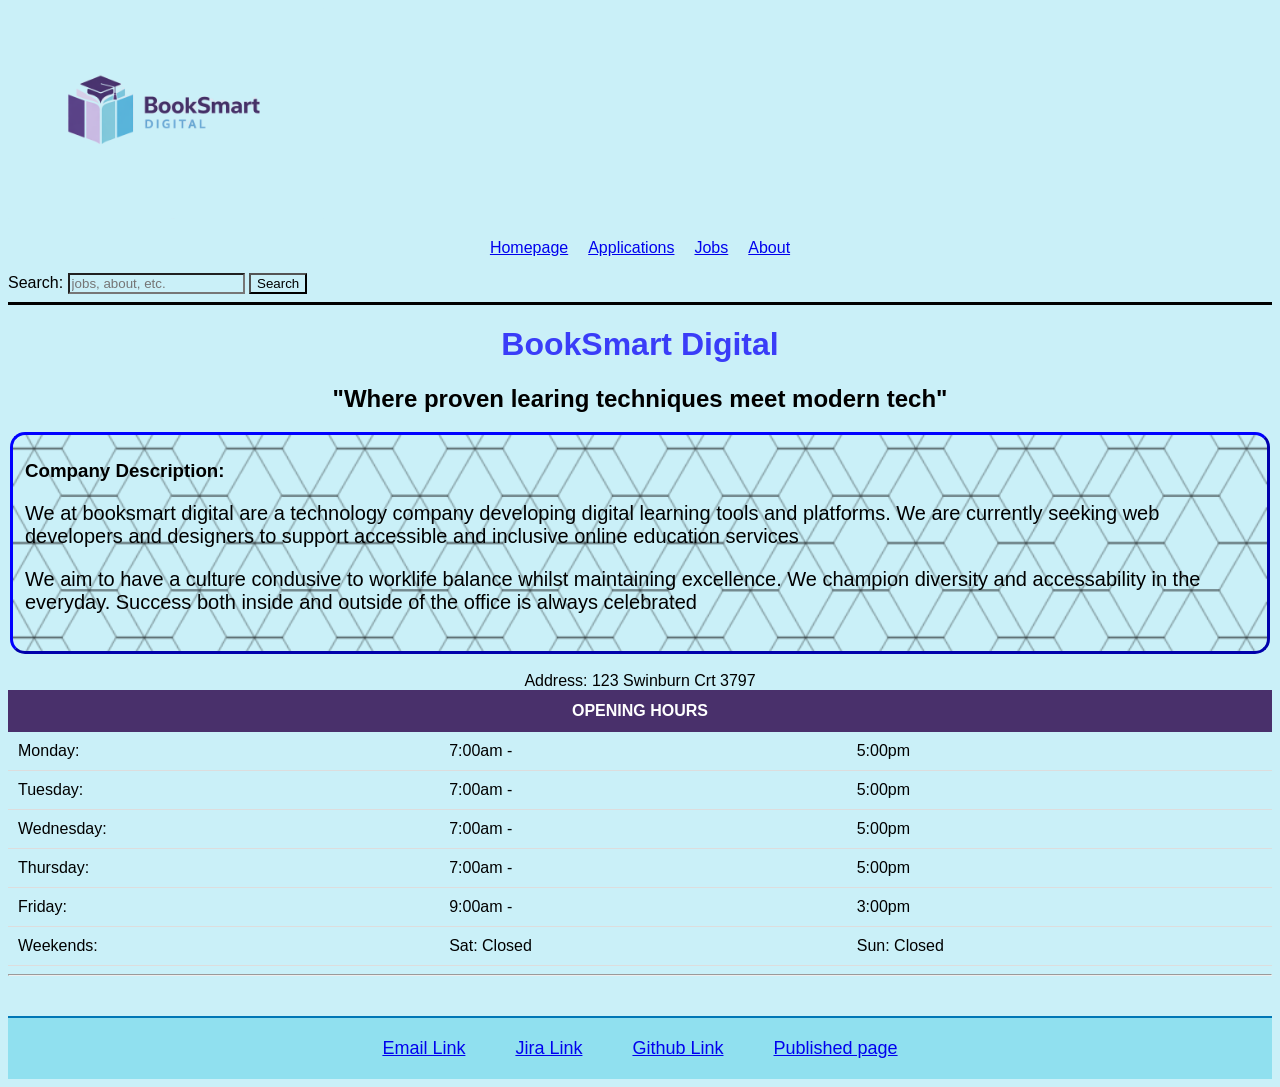
<file: index.html>
<!DOCTYPE html>
<!-- 
Created: 01/04/2026
Last Edited: 08/04/2026
Authors: Connor Taylor, Roman Young
Description: Homepage/index
-->

<html lang="en">

<head>
    <link rel="stylesheet" href="styles/styles.css">
    <link rel="stylesheet" href="styles/index.css">
    <title>Booksmart Digital Home Page</title>
    <meta charset="UTF-8">
    <meta name="description" content="EdTech Project home page">
    <meta name="keywords" content="Education, Jobs, Applications, Home, Tech, Programmers, Designers">
    <meta name="author" content="Connor Taylor">
    <style> #head_line {height: 3px; 
        border: none; 
        background-color: black
    }
    </style>
</head>

    <a href="index.html">
        <img id=book_smart_logo src="Images/BookSmart_Digital_logo_CAF0F8_background.png"
            alt="BookSmart Digital Company Logo" title="To home page">
    </a>
    <nav>
        <ul>
            <li><a href="index.html" target="_self">Homepage</a></li>
            <li><a href="pages/apply.html" target="_self">Applications</a></li>
            <li><a href="pages/jobs.html" target="_self">Jobs</a></li>
            <li><a href="pages/about.html" target="_self">About</a></li>
        </ul>
    </nav>

    <form>
        <label for="search">Search:</label>
        <input type="text" id="search" name = "search" placeholder="jobs, about, etc.">
        <button type="submit">Search</button>
    </form>

    <hr id = head_line>
    <h1 style="text-align: center;">BookSmart Digital</h1>
    <h2 style="text-align: center;">"Where proven learing techniques meet modern tech"</h2>
    <fieldset id="description">
    <h3>Company Description:</h3>
    <p> We at booksmart digital are a technology company developing digital learning tools and platforms. We are currently seeking web developers and designers to support accessible and inclusive online education services </p>
    <p>We aim to have a culture condusive to worklife balance whilst maintaining excellence. We champion diversity and accessability in the everyday. Success both inside and outside of the office is always celebrated</p>
    
    </fieldset>

    <br>

    <table>
        <caption>Address: 123 Swinburn Crt 3797</caption>

        <thead>
            <tr>
                <th colspan="3">OPENING HOURS</th>
            </tr>
        </thead>
        <tbody>
            <tr>
                <td>Monday:</td>
                <td>7:00am -</td>
                <td>5:00pm</td>
            </tr>
            <tr>
                <td>Tuesday:</td>
                <td>7:00am -</td>
                <td>5:00pm</td>
            </tr>
            <tr>
                <td>Wednesday:</td>
                <td>7:00am -</td>
                <td>5:00pm</td>
            </tr>
            <tr>
                <td>Thursday:</td>
                <td>7:00am -</td>
                <td>5:00pm</td>
            </tr>
            <tr>
                <td>Friday:</td>
                <td>9:00am -</td>
                <td>3:00pm</td>
            </tr>
            <tr>
                <td>Weekends:</td>
                <td>Sat: Closed</td>
                <td>Sun: Closed</td>
            </tr>
        </tbody>
    </table>

    <hr>

    <footer>
        <a href=mailto:info@edtech.com>Email Link</a>
        <a href="https://connortaylor623.atlassian.net/jira/software/projects/GGEP/summary" target="_blank">Jira
            Link</a>
        <a href="https://github.com/106520313/EdTechProject" target="_blank">Github Link</a>
        <a href="https://106520313.github.io/EdTechProject/index.html" target="_blank">Published page</a>
    </footer>
</body>

</html>
</file>
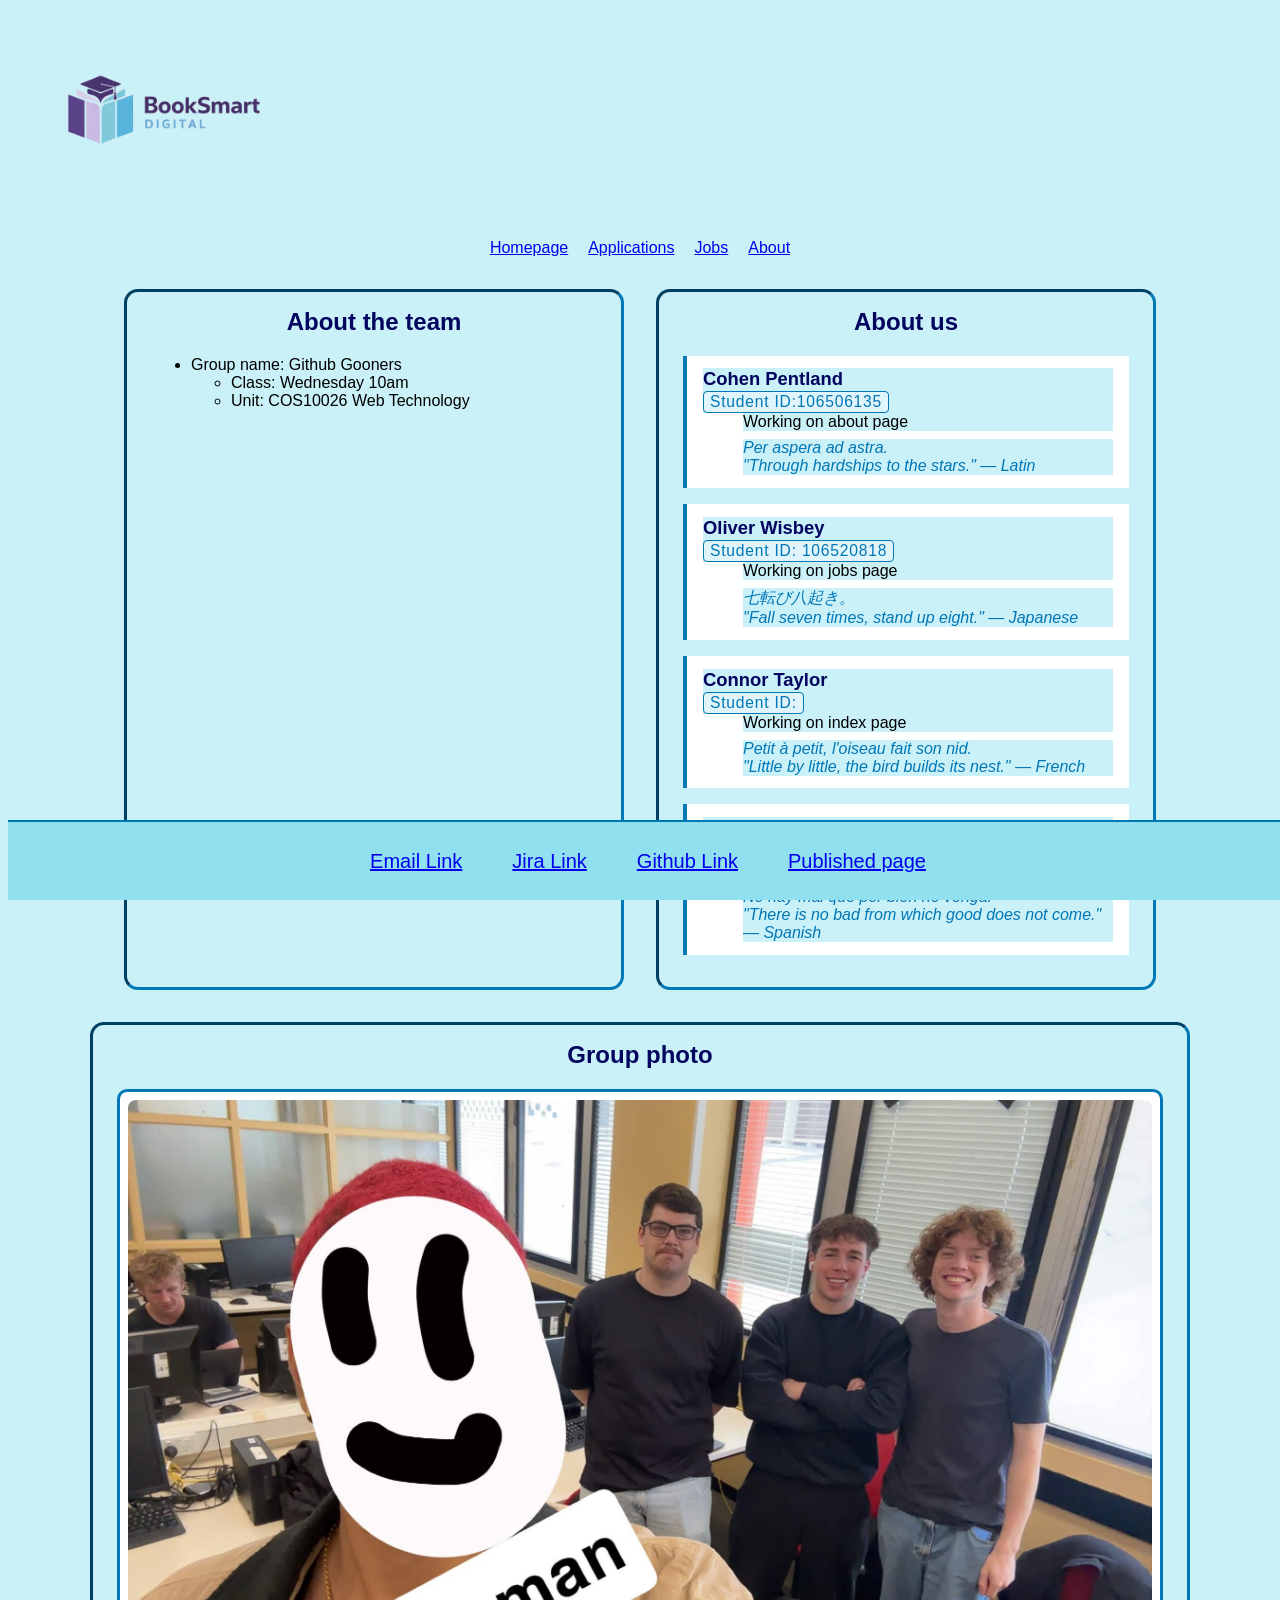
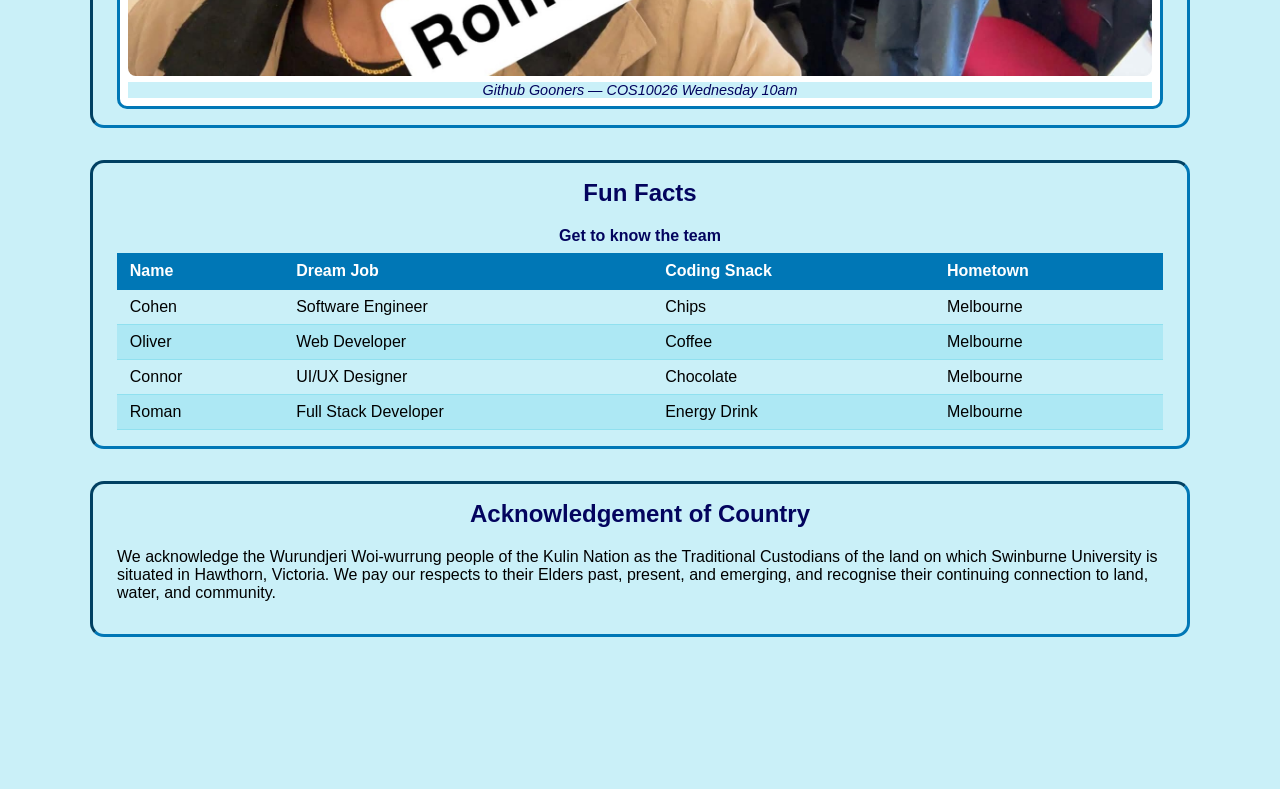
<file: pages/about.html>
<!DOCTYPE html>
<!--
Created: 01/04/2026
Last Edited: 15/04/2026
Authors: Connor Taylor, Roman Young
Description: About page
-->

<html lang="en">

<head>
    <link rel="stylesheet" href="../styles/styles.css">
    <link rel="stylesheet" type="text/css" href="../styles/about.css">
    <title>Booksmart Digital - About</title>
    <meta charset="UTF-8">
    <meta name="description" content="EdTech Project about page">
    <meta name="keywords" content="Education, Jobs, Applications, Home, Tech, Programmers, Designers">
    <meta name="author" content="Connor Taylor">

    <style>
        footer {
            font-size: 20px;
            display: flex;
            flex-direction: row;
            flex-wrap: nowrap;
            justify-content: center;
            align-items: center;
            align-content: normal;
            column-gap: 50px;
            width: 100%;
            height: 80px;
            position: fixed;
            bottom: 0;
            background-color: #90E0EF;
            padding: 0 20px;
            box-sizing: border-box;
        }

        .student-id {
            font-size: 0.85em;
            color: #0077B6;
            font-weight: normal;
            letter-spacing: 0.05em;
            background-color: #e0f4fb;
            display: inline-block;
            padding: 1px 6px;
            border-radius: 4px;
            border: 1px solid #0077B6;
        }

        figure {
            border: 3px solid #0077B6;
            border-radius: 10px;
            padding: 0.5em;
            margin: 0;
            background-color: #fff;
        }

        figcaption {
            text-align: center;
            font-style: italic;
            color: #03045E;
            margin-top: 0.4em;
            font-size: 0.9em;
        }

        .fun-facts-table {
            width: 100%;
            border-collapse: collapse;
            margin-top: 0.5em;
        }

        .fun-facts-table caption {
            font-size: 1em;
            font-weight: bold;
            color: #03045E;
            margin-bottom: 0.5em;
        }

        .fun-facts-table th {
            background-color: #0077B6;
            color: #ffffff;
            padding: 0.6em 0.8em;
            text-align: left;
        }

        .fun-facts-table td {
            background-color: #CAF0F8;
            padding: 0.5em 0.8em;
            border-bottom: 1px solid #90E0EF;
        }

        .fun-facts-table tr:nth-child(even) td {
            background-color: #ADE8F4;
        }

        .fun-facts-table tr:hover td {
            background-color: #48CAE4;
            color: #03045E;
            cursor: default;
        }
    </style>

</head>

<body>

    <main>
        <a href="../index.html">
            <img id="book_smart_logo" src="../Images/BookSmart_Digital_logo_CAF0F8_background.png" alt="BookSmart Digital Company Logo" title="To home page">
        </a>
        <nav>
            <ul>
                <li><a href="../index.html" target="_self">Homepage</a></li>
                <li><a href="apply.html" target="_self">Applications</a></li>
                <li><a href="jobs.html" target="_self">Jobs</a></li>
                <li><a href="about.html" target="_self">About</a></li>
            </ul>
        </nav>
        <div class="about-container">
            <section class="aboutboxes">
                <h1>About the team</h1>
                <ul>
                    <li>Group name: Github Gooners
                        <ul>
                            <li>Class: Wednesday 10am</li>
                            <li>Unit: COS10026 Web Technology</li>
                        </ul>
                    </li>
                </ul>
            </section>

        <section class="aboutboxes">
            <h1>About us</h1>

            <dl class="member">
                <dt>Cohen Pentland</dt>
                <dt><span class="student-id">Student ID:106506135 </span></dt>
                <dd class="role">Working on about page</dd>
                <dd class="quote">
                    <span lang="la">Per aspera ad astra.</span><br>
                    <em>"Through hardships to the stars."</em> — Latin
                </dd>
            </dl>

            <dl class="member">
                <dt>Oliver Wisbey</dt>
                <dt><span class="student-id">Student ID: 106520818</span></dt>
                <dd class="role">Working on jobs page</dd>
                <dd class="quote">
                    <span lang="ja">七転び八起き。</span><br>
                    <em>"Fall seven times, stand up eight."</em> — Japanese
                </dd>
            </dl>

            <dl class="member">
                <dt>Connor Taylor</dt>
                <dt><span class="student-id">Student ID: </span></dt>
                <dd class="role">Working on index page</dd>
                <dd class="quote">
                    <span lang="fr">Petit à petit, l'oiseau fait son nid.</span><br>
                    <em>"Little by little, the bird builds its nest."</em> — French
                </dd>
            </dl>

            <dl class="member">
                <dt>Roman Young</dt>
                <dt><span class="student-id">Student ID: </span></dt>
                <dd class="role">Working on application page</dd>
                <dd class="quote">
                    <span lang="es">No hay mal que por bien no venga.</span><br>
                    <em>"There is no bad from which good does not come."</em> — Spanish
                </dd>
            </dl>
        </section>

        <section class="aboutboxes" style="flex: 1 1 100%; max-width: 100%;">
            <h1>Group photo</h1>
            <figure>
                <img class="group-photo" src="../Images/Groupphoto.jpg" alt="Team group photo">
                <figcaption>Github Gooners — COS10026 Wednesday 10am</figcaption>
            </figure>
        </section>

        <section class="aboutboxes" style="flex: 1 1 100%; max-width: 100%;">
            <h1>Fun Facts</h1>
            <table class="fun-facts-table">
                <caption>Get to know the team</caption>
                <thead>
                    <tr>
                        <th>Name</th>
                        <th>Dream Job</th>
                        <th>Coding Snack</th>
                        <th>Hometown</th>
                    </tr>
                </thead>
                <tbody>
                    <tr>
                        <td>Cohen</td>
                        <td>Software Engineer</td>
                        <td>Chips</td>
                        <td>Melbourne</td>
                    </tr>
                    <tr>
                        <td>Oliver</td>
                        <td>Web Developer</td>
                        <td>Coffee</td>
                        <td>Melbourne</td>
                    </tr>
                    <tr>
                        <td>Connor</td>
                        <td>UI/UX Designer</td>
                        <td>Chocolate</td>
                        <td>Melbourne</td>
                    </tr>
                    <tr>
                        <td>Roman</td>
                        <td>Full Stack Developer</td>
                        <td>Energy Drink</td>
                        <td>Melbourne</td>
                    </tr>
                </tbody>
            </table>
        </section>

        <section class="aboutboxes" style="flex: 1 1 100%; max-width: 100%;">
            <h1>Acknowledgement of Country</h1>
            <p>We acknowledge the Wurundjeri Woi-wurrung people of the Kulin Nation as the Traditional Custodians of the land on which Swinburne University is situated in Hawthorn, Victoria. We pay our respects to their Elders past, present, and emerging, and recognise their continuing connection to land, water, and community.</p>
        </section>
        </div>
    </main>

    <footer>
        <a href="mailto:info@edtech.com">Email Link</a>
        <a href="https://connortaylor623.atlassian.net/jira/software/projects/GGEP/summary" target="_blank">Jira
            Link</a>
        <a href="https://github.com/106520313/EdTechProject" target="_blank">Github Link</a>
        <a href="https://106520313.github.io/EdTechProject/index.html" target="_blank">Published page</a>
    </footer>

</body>

</html>
</file>
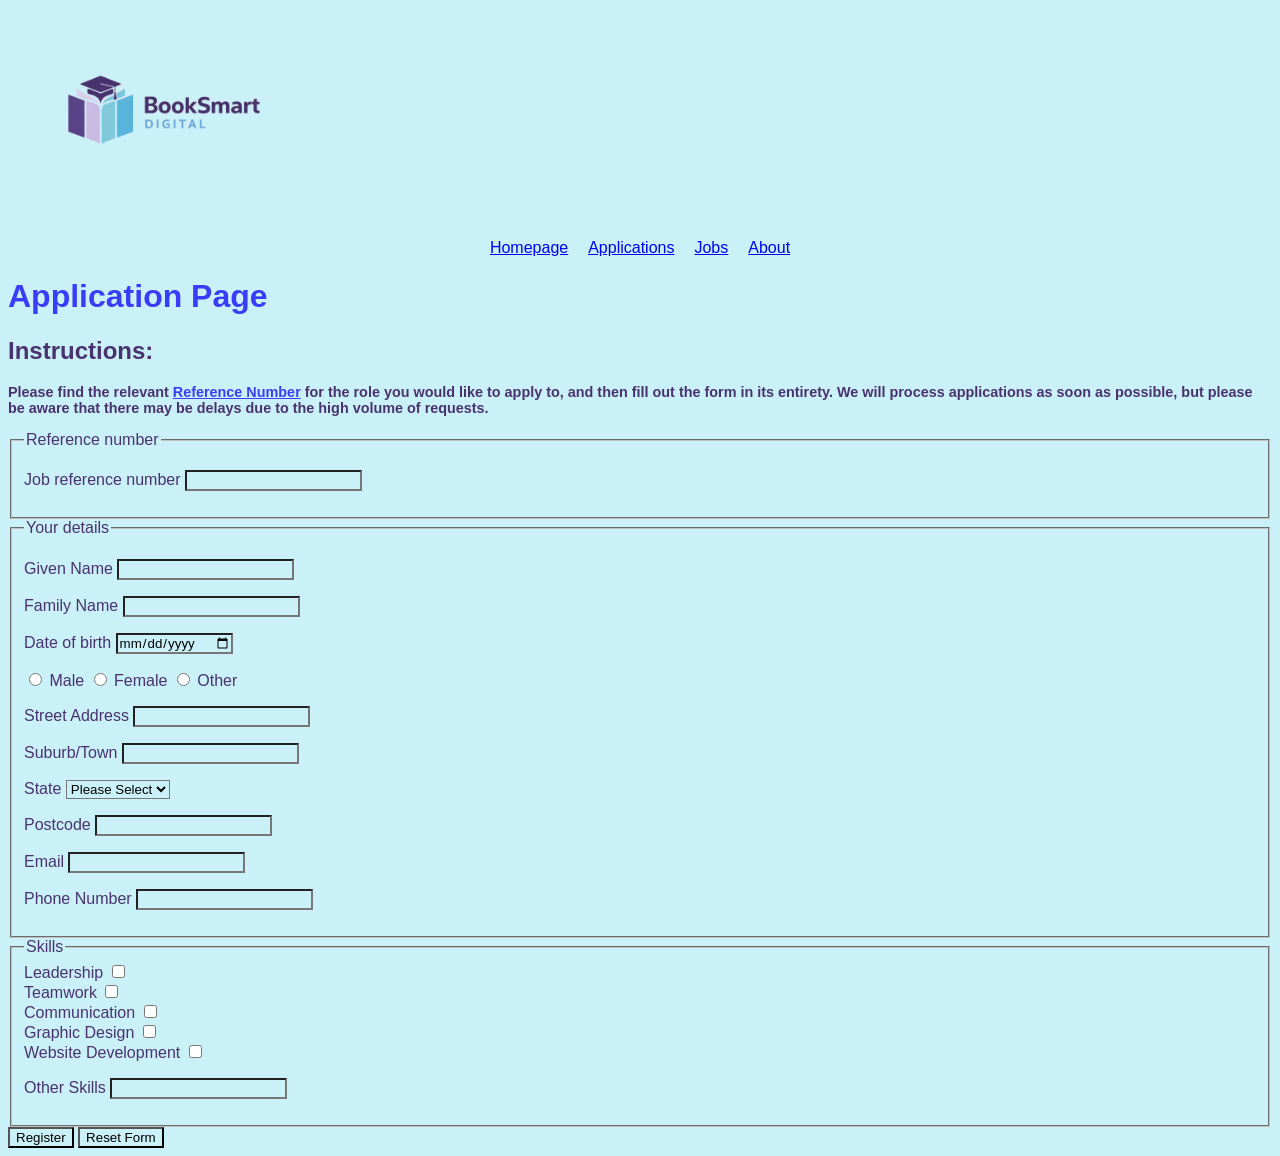
<file: pages/apply.html>
<!DOCTYPE html>
<!--
Created: 01/04/2026
Last Edited: 01/04/2026
Authors: Roman Young
Description: ___
-->

<html lang="en">

<head>
    <!-- metadata -->
    <meta charset="UTF-8">
    <meta name="description" content="Sign up form for Book Smart Digital">
    <meta name="keywords" content="form, jobs, apply">
    <meta name="author" content="Roman Young">
    <title>Apply</title>
    <!-- stylesheet(s) -->
    <link rel="stylesheet" href="../styles/styles.css">
    <style>
        h2,
        h3,
        p,
        legend,
        label {
            color: #49336f;
        }
    </style>
</head>

<body>
    <a href="../index.html">
        <img id=book_smart_logo src="../Images/BookSmart_Digital_logo_CAF0F8_background.png"
            alt="BookSmart Digital Company Logo" title="To home page">
    </a>
    <nav>
        <ul>
            <li><a href="../index.html" target="_self">Homepage</a></li>
            <li><a href="apply.html" target="_self">Applications</a></li>
            <li><a href="jobs.html" target="_self">Jobs</a></li>
            <li><a href="about.html" target="_self">About</a></li>
        </ul>
    </nav>

    <h1>Application Page</h1>
    <h2>Instructions:</h2>
    <h3 style="font-size: 0.9rem;">Please find the relevant <a href="jobs.html" target="_blank"
            style="color: #3A3DF8">Reference Number</a> for the role you would like to apply to, and then fill out the
        form in its entirety. We will process applications as soon as possible, but please be aware that there may be
        delays due to the high volume of requests.</h3>
    <form method="post" action="https://mercury.swin.edu.au/it000000/formtest.php">
        <fieldset>
            <legend>Reference number</legend>
            <p>
                <label for="job_reference_number">Job reference number</label>
                <input type="text" name="Job reference number" id="job_reference_number" required="required"
                    pattern="[a-zA-Z0-9]{5}">
            </p>
        </fieldset>
        <fieldset>
            <legend>Your details</legend>
            <p>
                <label for="given_name">Given Name</label>
                <input type="text" name="Given Name" id="given_name" required="required" pattern="[a-zA-Z]{1-20}">
            </p>
            <p>
                <label for="family_name">Family Name</label>
                <input type="text" name="Family Name" id="family_name" required="required" pattern="[a-zA-Z]{1-20}">
            </p>
            <p>
                <label for="dob">Date of birth</label>
                <input type="date" name="DOB" id="dob" required="required">
            </p>
            <p>
                <input type="radio" name="Gender" id="M_radio" value="M" required="required">
                <label for="M_radio">Male</label>
                <input type="radio" name="Gender" id="F_radio" value="F" required="required">
                <label for="F_radio">Female</label>
                <input type="radio" name="Gender" id="X_radio" value="X" required="required">
                <label for="X_radio">Other</label>
            </p>
            <p>
                <label for="street_address">Street Address</label>
                <input type="text" name="Street Address" id="street_address" required="required"
                    pattern="[a-zA-Z]{1-40}">
            </p>
            <p>
                <label for="suburb">Suburb/Town</label>
                <input type="text" name="Suburb/Town" id="suburb" required="required" pattern="[a-zA-Z]{1-40}">
            </p>
            <p>
                <label for="state">State</label>
                <select name="State" id="state">
                    <option value="">Please Select</option>
                    <option value="VIC">VIC</option>
                    <option value="NSW">NSW</option>
                    <option value="WA">WA</option>
                    <option value="QLD">QLD</option>
                    <option value="NA">NA</option>
                    <option value="TAS">TAS</option>
                    <option value="ACT">ACT</option>
                </select>
            </p>
            <p>
                <label for="postcode">Postcode</label>
                <input type="text" name="Postcode" id="postcode" required="required" pattern="[0-9]{4}">
            </p>
            <p>
                <label for="email">Email</label>
                <input type="text" name="Email" id="email" required="required"
                    pattern="\w+([-+.']\w+)*@\w+([-.]\w+)*\.\w+([-.]\w+)*">
                <!-- source for regex: https://stackoverflow.com/questions/21608294/regex-for-validating-emails -->
            </p>
            <p>
                <label for="phone_number">Phone Number</label>
                <input type="text" name="Phone Number" id="phone_number" required="required" pattern="[0-9]{8-12}">
            </p>
        </fieldset>
        <fieldset>
            <legend>Skills</legend>
            <div>
                <label for="leadership">Leadership</label>
                <input type="checkbox" id="leadership" name="skills_checklist[]" value="Leadership">
            </div>
            <div>
                <label for="teamwork">Teamwork</label>
                <input type="checkbox" id="teamwork" name="skills_checklist[]" value="Teamwork">
            </div>
            <div>
                <label for="communication">Communication</label>
                <input type="checkbox" id="communication" name="skills_checklist[]" value="Communication">
            </div>
            <div>
                <label for="graphic_design">Graphic Design</label>
                <input type="checkbox" id="graphic_design" name="skills_checklist[]" value="Graphic Design">
            </div>
            <div>
                <label for="web_dev">Website Development</label>
                <input type="checkbox" id="web_dev" name="skills_checklist[]" value="Website Development">
            </div>
            <p>
                <label for="other_skills">Other Skills</label>
                <input type="text" id="other_skills" name="Other Skills">
            </p>
        </fieldset>
        <input type="submit" value="Register">
        <input type="reset" value="Reset Form">
    </form>
</body>

</html>
</file>
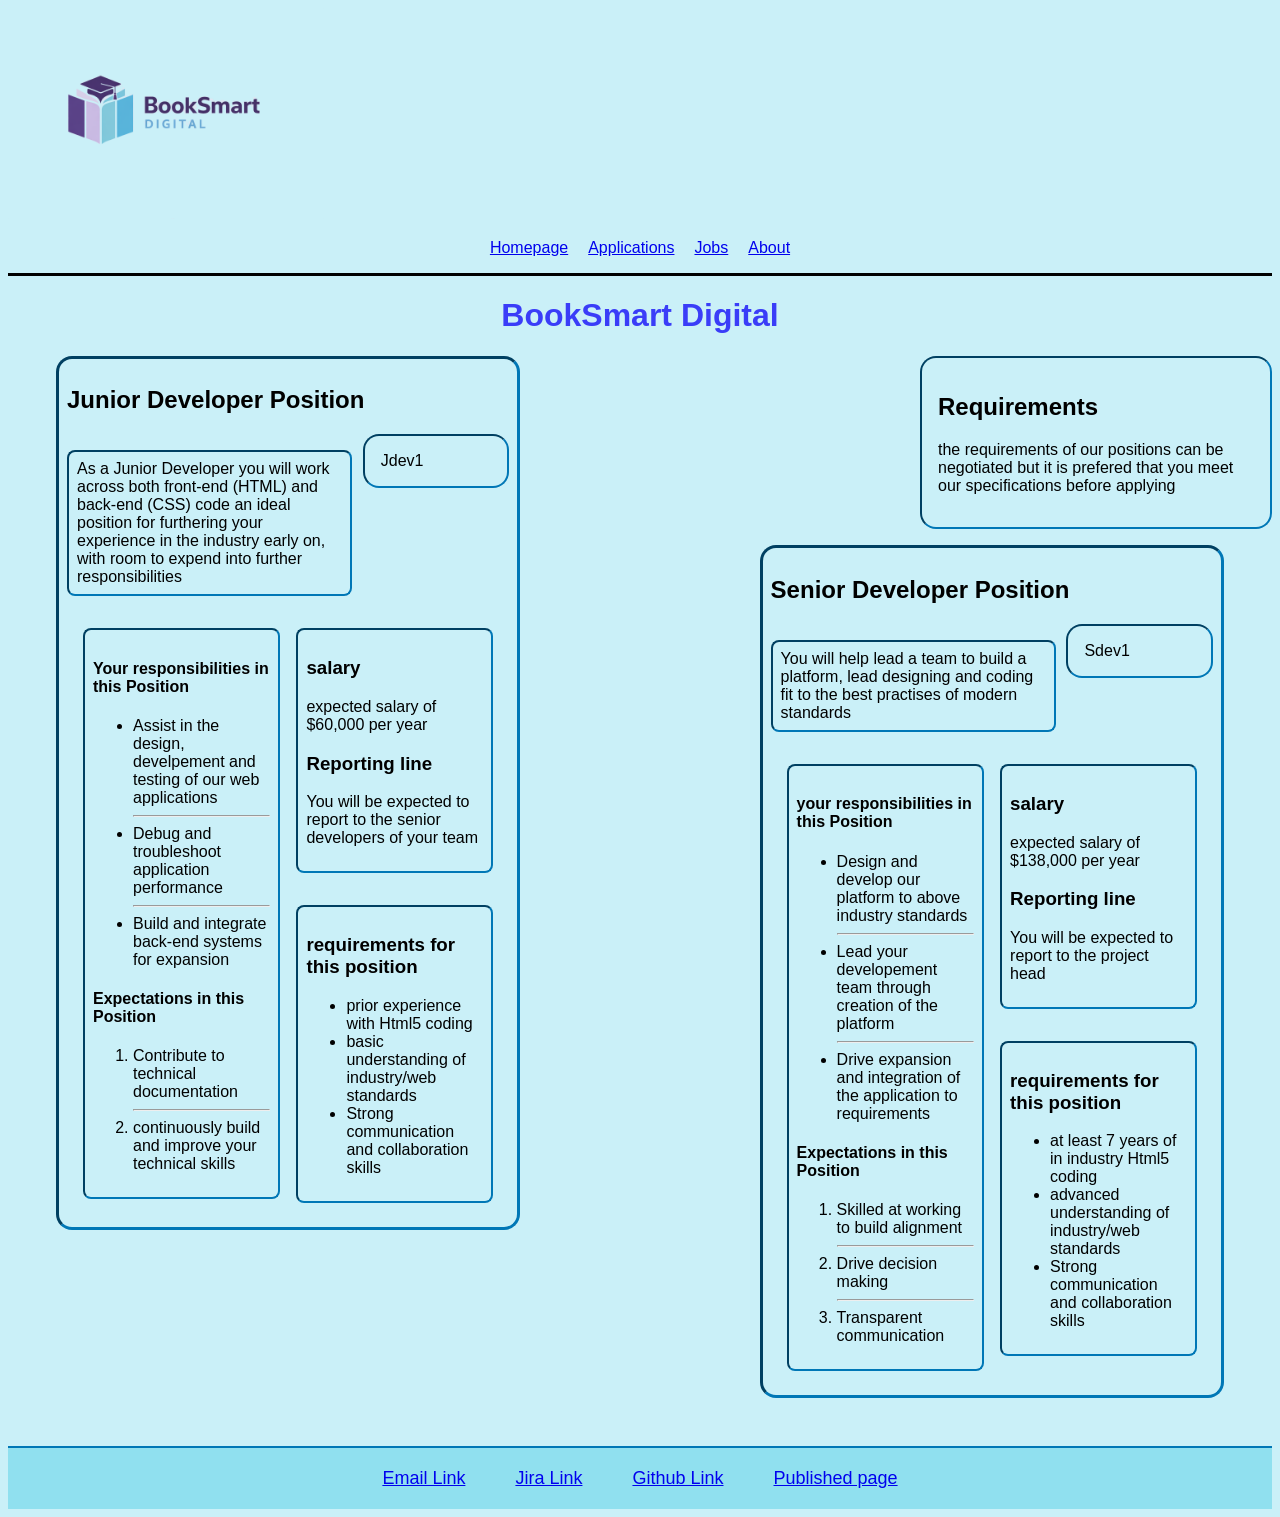
<file: pages/jobs.html>
<!DOCTYPE html>
<!--
Created: 01/04/2026
Last Edited: 13/04/2026
Authors: Oliver Wisbey, Roman Young
Description: ___
-->

<html lang="en">

<head>
    <meta charset="uft-8">
    <meta name="description" content="The jobs page for ...">
    <meta name="keywords" content="jobs, edtech, listings,">
    <meta name="author" content="Oliver Wisbey, Roman Young">
    <title>Our Jobs</title>
    <!-- references to external files for css -->
    <link rel="stylesheet" type="text/css" href="../styles/jobs_layout.css">
    <link rel="stylesheet" type="text/css" href="../styles/styles.css">
</head>

<body>
    <!--heading of jobs page followed by horizontal rule to break up space-->
    <a href="../index.html">
        <img id=book_smart_logo src="../Images/BookSmart_Digital_logo_CAF0F8_background.png"
            alt="BookSmart Digital Company Logo" title="To home page">
    </a>
    <nav>
        <ul>
            <li><a href="../index.html" target="_self">Homepage</a></li>
            <li><a href="apply.html" target="_self">Applications</a></li>
            <li><a href="jobs.html" target="_self">Jobs</a></li>
            <li><a href="about.html" target="_self">About</a></li>
    </nav>

    <hr style="height: 3px; border: none; background-color: black;">
    
    <h1>BookSmart Digital</h1>

    <aside> 
        <h2>Requirements</h2>
        <p>the requirements of our positions can be negotiated but it is prefered that you meet our specifications before applying</p>
    </aside>

    <section id="Jdev_box">
        <h2>Junior Developer Position</h2>
        <aside>Jdev1</aside>
        <p id="dev_desc">As a Junior Developer you will work across both front-end (HTML) and back-end (CSS) code an ideal position for furthering your experience in the industry early on, with room to expend into further responsibilities</p>

        <section id="dev_sal">
            <h3>salary</h3>
            <p>expected salary of $60,000 per year</p>
            <h3>Reporting line</h3>
            <p>You will be expected to report to the senior developers of your team</p>
        </section>

        <section id="dev_WF">
            <h4>Your responsibilities in this Position</h4>
            <ul>
                <li>Assist in the design, develpement and testing of our web applications</li>
                <hr>
                <li>Debug and troubleshoot application performance</li>
                <hr>
                <li>Build and integrate back-end systems for expansion</li>
            </ul>
            <h4>Expectations in this Position</h4>
            <ol>
                <li>Contribute to technical documentation</li>
                <hr>
                <li>continuously build and improve your technical skills</li>
            </ol>
        </section>


        <section id="dev_req">
            <h3>requirements for this position</h3>
            <ul>
                <li>prior experience with Html5 coding</li>
                <li>basic understanding of industry/web standards</li>
                <li>Strong communication and collaboration skills</li>
            </ul>
        </section>
    </section>

    <section id="Sdev_box">
        <h2>Senior Developer Position</h2>
        <aside>Sdev1</aside>
        <p id="dev_desc">You will help lead a team to build a platform, lead designing and coding fit to the best practises of modern standards</p>

        <section id="dev_sal">
            <h3>salary</h3>
            <p>expected salary of $138,000 per year</p>
            <h3>Reporting line</h3>
            <p>You will be expected to report to the project head</p>
        </section>

        <section id="dev_WF">
            <h4>your responsibilities in this Position</h4>
            <ul>
                <li>Design and develop our platform to above industry standards</li>
                <hr>
                <li>Lead your developement team through creation of the platform</li>
                <hr>
                <li>Drive expansion and integration of the application to requirements</li>
            </ul>
            <h4>Expectations in this Position</h4>
            <ol>
                <li>Skilled at working to build alignment</li>
                <hr>
                <li>Drive decision making</li>
                <hr>
                <li>Transparent communication</li>
            </ol>
        </section>


        <section id="dev_req">
            <h3>requirements for this position</h3>
            <ul>
                <li>at least 7 years of in industry Html5 coding</li>
                <li> advanced understanding of industry/web standards</li>
                <li>Strong communication and collaboration skills</li>
            </ul>
        </section>
    </section>
    

    <footer>
        <a href="mailto:info@edtech.com">Email Link</a>
        <a href="https://connortaylor623.atlassian.net/jira/software/projects/GGEP/summary" target="_blank">Jira Link</a>
        <a href="https://github.com/106520313/EdTechProject" target="_blank">Github Link</a>
        <a href="https://106520313.github.io/EdTechProject/index.html" target="_blank">Published page</a>
    </footer>
</body>

</html>
</file>
<file: styles/styles.css>
* {
    background-color: #CAF0F8;
    font-family: Arial, Helvetica, sans-serif;
    /*Sets background colour to above and font to ariel*/
}

#book_smart_logo {
    width: 25%;
    text-align: center;
    /*sets size and alignmemt of company logo*/
}

h1 {
    color: #3A3DF8;
    /*Sets all h1 heading to above colour*/
}


nav ul {
    list-style: none;
    /* removes bullet points */
    display: flex;
    /* puts items in a row */
    justify-content: center;
    /* centers the flex items */
    gap: 20px;
    /* space between items */
    padding: 0;
}

nav a:hover {
    background-color: #3A3DF8;
    color: white;
    border-radius: 4px;
    /* rounded corners on hover */
}

nav {
    text-align: center;
    /*Aligns nav to center of page*/
}


footer {
    font-size: 18px;
    display: flex;
    justify-content: center;
    gap: 50px;
    padding: 20px;
    margin-top: 40px;
    border-top: 2px solid #0077B6;
    background-color: #90E0EF;
    clear: both;
    /*centeres the footer as well as setting framing and sizeing. Colours background and top line*/
}

footer a {
    background-color: transparent;
    /*makes hyperlinks background transparent*/
}
</file>
<file: styles/index.css>
#description p {
    font-size: 20px;
    /*sets description p font size*/
  }
  

#description {
    background-image: url('../Images/Techhex.png');
    background-size: cover;
    background-position: center;
    background-repeat: repeat;
    min-height: 200px;
    min-width: 50px;
    border-radius: 15px;
    border: 3px outset blue;
    /*Sets background image for description element and creates border*/
}


table {
  width: 100%;
  border-collapse: collapse;
  /*sizes table element*/
}

th {
  background: #49306B;
  color: white;
  padding: 12px;
  /*sizes table header and colours text/background*/
}

td {
  padding: 10px;
  border-bottom: 1px solid #ddd;
  /*sizes table data and adds bottom border*/
}

tr:hover td {
  background-color: #f5f5f5;
  /*when hovering over a table row, table row goes to above colour*/
}

#description h3, #description p {
    background-color: transparent;
    /*makes desicription text background clear*/
}
</file>
<file: styles/about.css>
.about-container {
    display: flex;
    justify-content: center;
    align-items: stretch;
    gap: 2em;
    flex-wrap: wrap;
    max-width: 1100px;
    margin: 2em auto;
    padding: 0 1em 120px 1em;
}

.aboutboxes {
    background-color: #CAF0F8;
    padding: 1em 1.5em;
    flex: 1 1 0;
    min-width: 300px;
    max-width: 500px;
    border: 3px inset #0077B6;
    border-radius: 14px;
    box-sizing: border-box;
}


.aboutboxes h1 {
    text-align: center;
    margin-top: 0;
    color: #03045E;
}

.member {
    background-color: #fff;
    border-left: 4px solid #0077B6;
    padding: 0.8em 1em;
    margin-bottom: 1em;
}

.member dt {
    font-weight: bold;
    font-size: 1.15em;
    color: #03045E;
}

.group-photo {
    display: block;
    width: 100%;
    height: auto;
    border-radius: 8px;
}

.member .quote {
    margin-top: 0.5em;
    font-style: italic;
    color: #0077B6;
}
</file>
<file: styles/jobs_layout.css>
#Jdev_box {
    background-color: #CAF0F8;
    padding: 0.5em;
    width: 35%;
    float: left;
    border: 3px inset #0077B6;
    border-radius: 16px;
    margin-left: 3em;
    margin-bottom: 3em;
}
#Sdev_box {
    background-color: #CAF0F8;
    padding: 0.5em;
    width: 35%;
    float: right;
    border: 3px inset #0077B6;
    border-radius: 16px;
    margin-right: 3em;
    margin-bottom: 3em;
}


#dev_desc {
    padding: 0.5em;
    width: 60%;
    float: left ;
    border: 2px inset #0077B6;
    border-radius: 8px;
    margin-bottom: 2em;
}

#dev_WF {
    padding: 0.5em;
    width: 40%;
    float: left ;
    border: 2px inset #0077B6;
    border-radius: 8px;
    margin-bottom: 1em;
    margin-left: 1em;

}

#dev_sal {
    padding: 0.5em;
    width: 40%;
    float: right ;
    border: 2px inset #0077B6;
    border-radius: 8px;
    margin-bottom: 2em;
    margin-right: 1em;
    
}

#dev_req {
    padding: 0.5em;
    width: 40%;
    float: right ;
    border: 2px inset #0077B6;
    border-radius: 8px;
    margin-bottom: 1em;
    margin-right: 1em;

}
section, h2 {
    align-content: center;
}

h1{
    text-align: center;
}

aside {
    float: right;
    width: 25%;
    margin-bottom: 1em;
    padding: 1em;
    border: 2px inset #0077B6;
    border-radius: 16px;
    clear: left;
}
</file>
